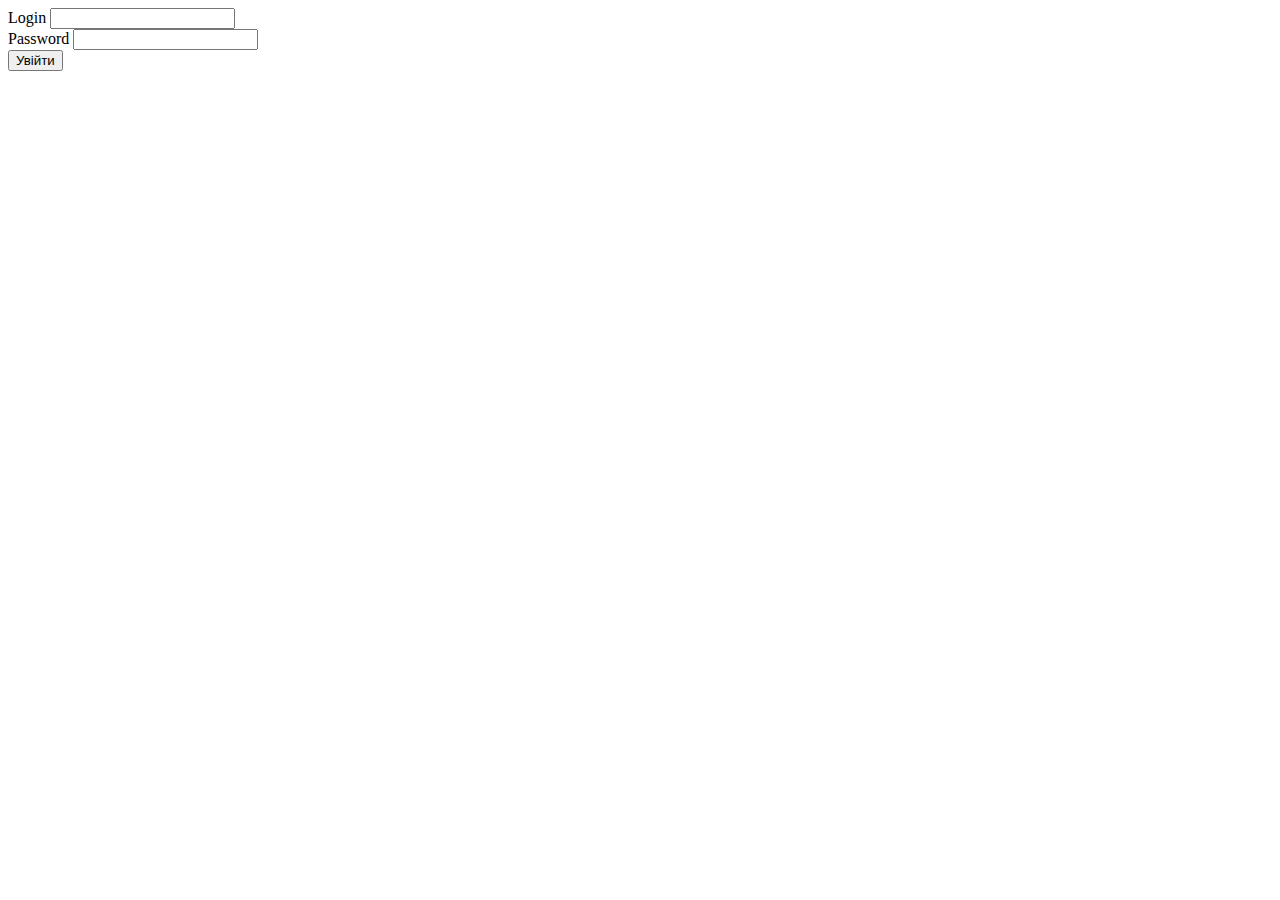
<file: Page2.html>
<!DOCTYPE html>
<html lang="en">
<head>
    <meta charset="UTF-8">
    <meta name="viewport" content="width=device-width, initial-scale=1.0">
    <title>Document</title>
</head>
<body>
 <form action="#" method="post" target="_blank"> 
    <label for="login"> Login </label>
    <input type="text" id="login" name="login"> <br>
    <label for="password" > Password </label>
    <input type="password" id="password" name="password"> <br>
    <input type="submit" value="Увійти" >
 </form>


</body>
</html>
</file>
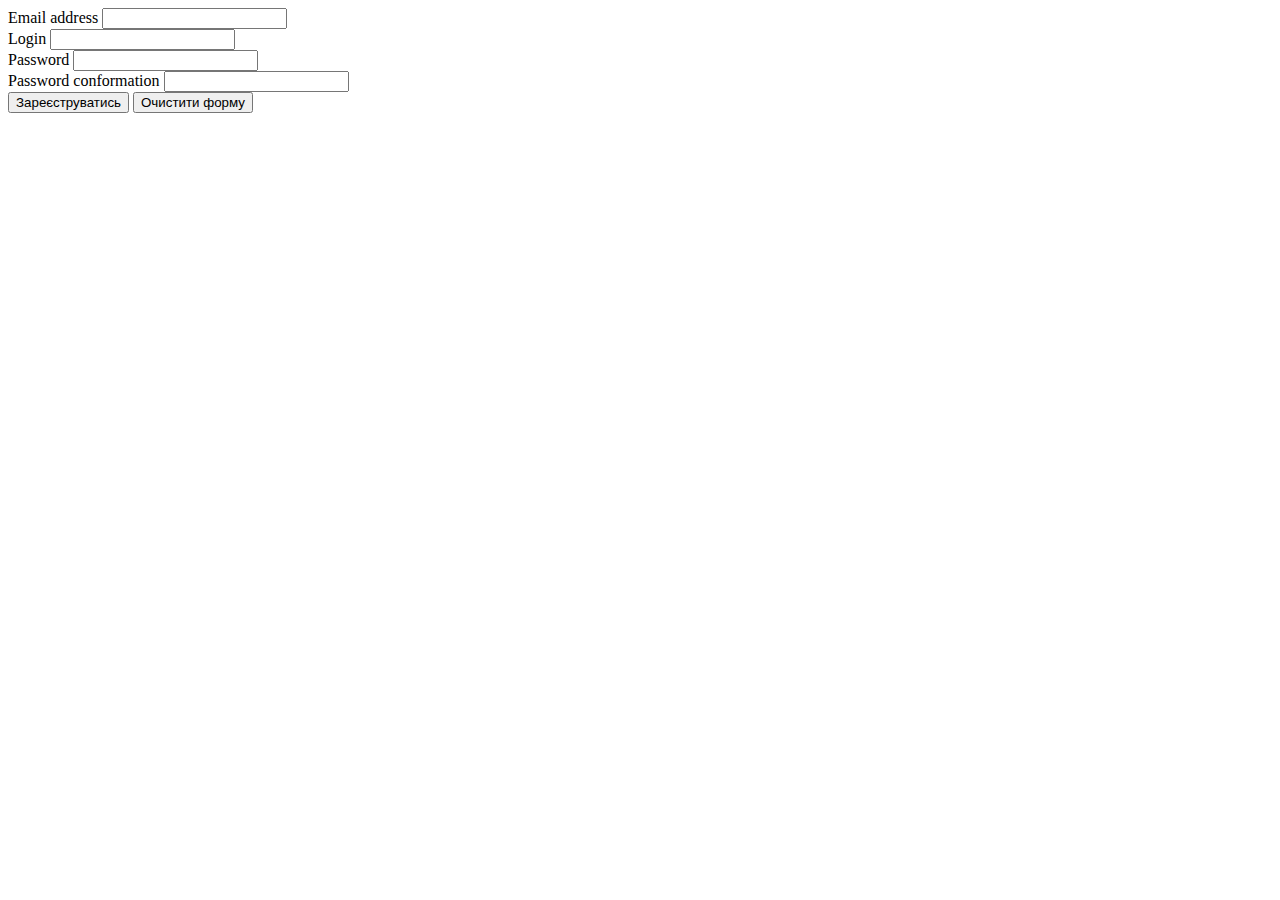
<file: Page3.html>
<!DOCTYPE html>
<html lang="en">
<head>
    <meta charset="UTF-8">
    <meta name="viewport" content="width=device-width, initial-scale=1.0">
    <title>Document</title>
</head>
<body>
    <form action="#" method="post" target="_blank">
        <label for="email address"> Email address </label> 
        <input type="email" id="email address" name="email address"> <br>
        <label for="login"> Login </label>
    <input type="text" id="login" name="login"> <br>
    <label for="password" > Password </label>
    <input type="password" id="password" name="password"> <br>
    <label for="password conformation"> Password conformation</label>
    <input type="password conformation" id="password conformation" name="password conformation"> <br>
    <input type="submit" value="Зареєструватись" >
    <input type="reset" value="Очистити форму" >
    </form>
</body>
</html>
</file>
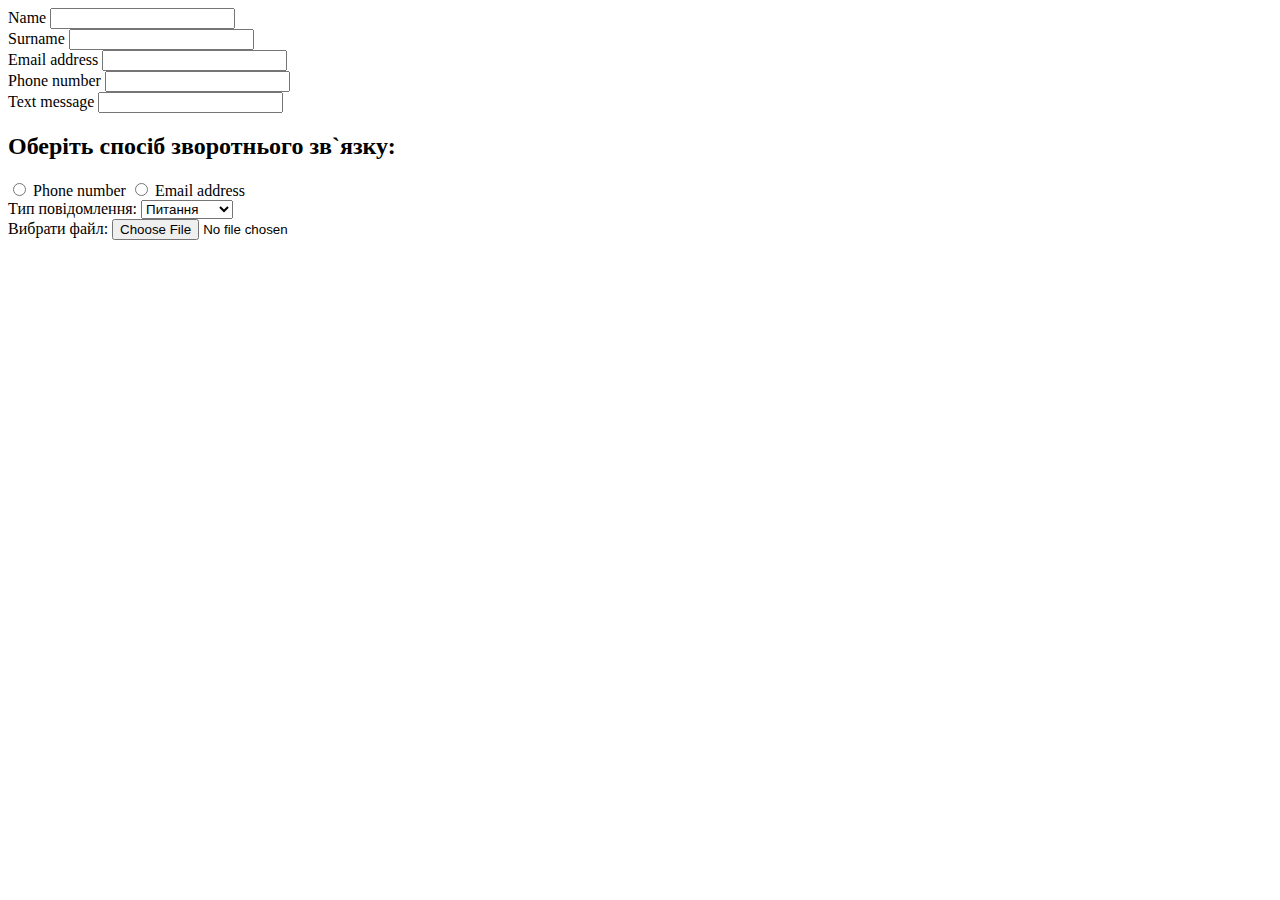
<file: Page4.html>
<!DOCTYPE html>
<html lang="en">
<head>
    <meta charset="UTF-8">
    <meta name="viewport" content="width=device-width, initial-scale=1.0">
    <title>Document</title>
</head>
<body>
    <form action="#" method="post" target="_blank">
         <label for="name"> Name </label> 
        <input type="name" id="name" name="name"> <br>
         <label for="surname"> Surname </label> 
        <input type="surname" id="surnames" name="surname"> <br>
         <label for="email address"> Email address </label> 
        <input type="email" id="email address" name="email address"> <br>
         <label for="phone number"> Phone number </label> 
        <input type="tel" id="phone number" name="phone number"> <br>
        <label for="text"> Text message </label> 
        <input type="text" id="text message" name="text message"> <br>
        </form>
</body>
        <head>
    <title>Зворотній зв`язок</title>
</head>
<body>
    <h2> Оберіть спосіб зворотнього зв`язку:</h2>
<label>
 <input type="radio" id="phone_number" name="interaction_contect" value="phone" > Phone number
</label>
    <label>
          <input type="radio" id="email_address" name="interaction_contect" value="email" > Email address
</lable>

<form>
<label for="message" >  Тип повідомлення: </label>
<select id="message" name="message">
    <option value="question" >Питання</option>
    <option value="request" >Побажання</option>
    <option value="complaint" >Скарга</option>
</select>
</form>
<form>
    <label for="myfile" >Вибрати файл:</label>
    <input type="file" id="myfile" name="mefile">
</form>
</body>
</file>
